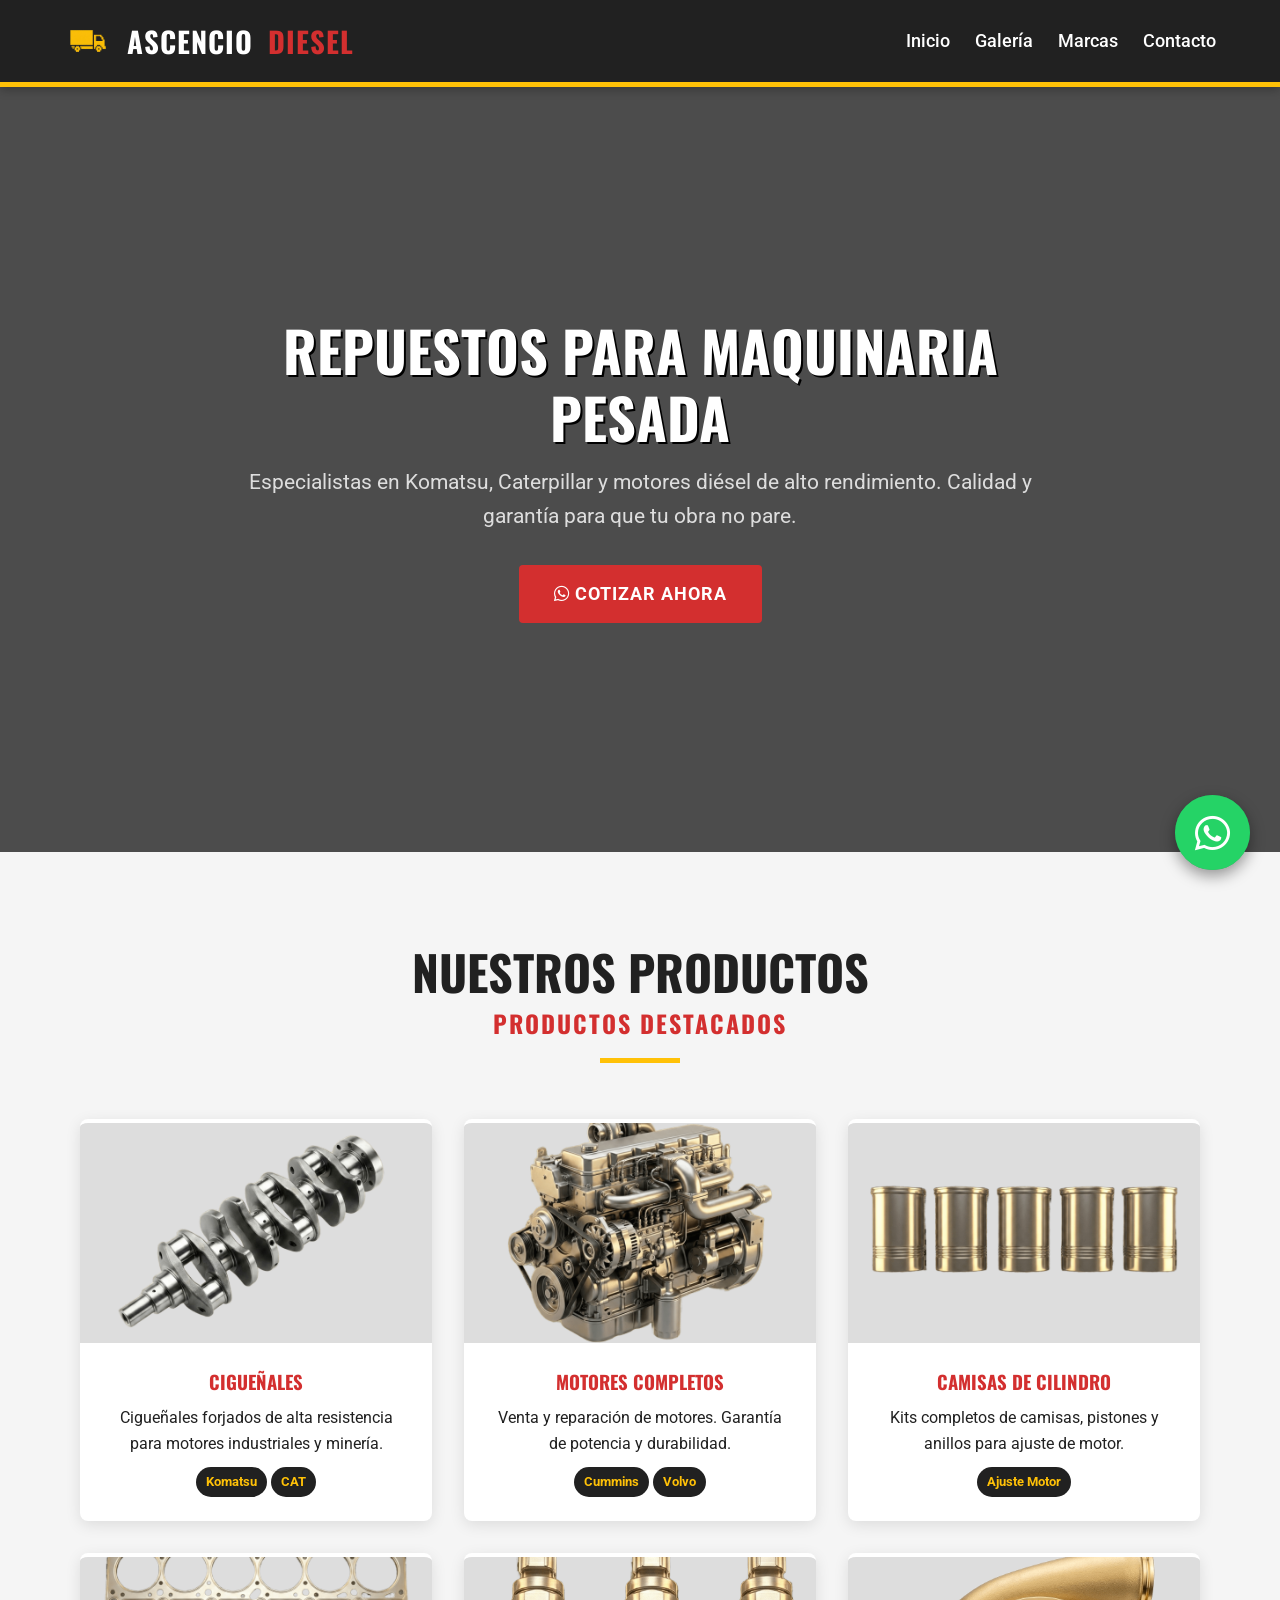
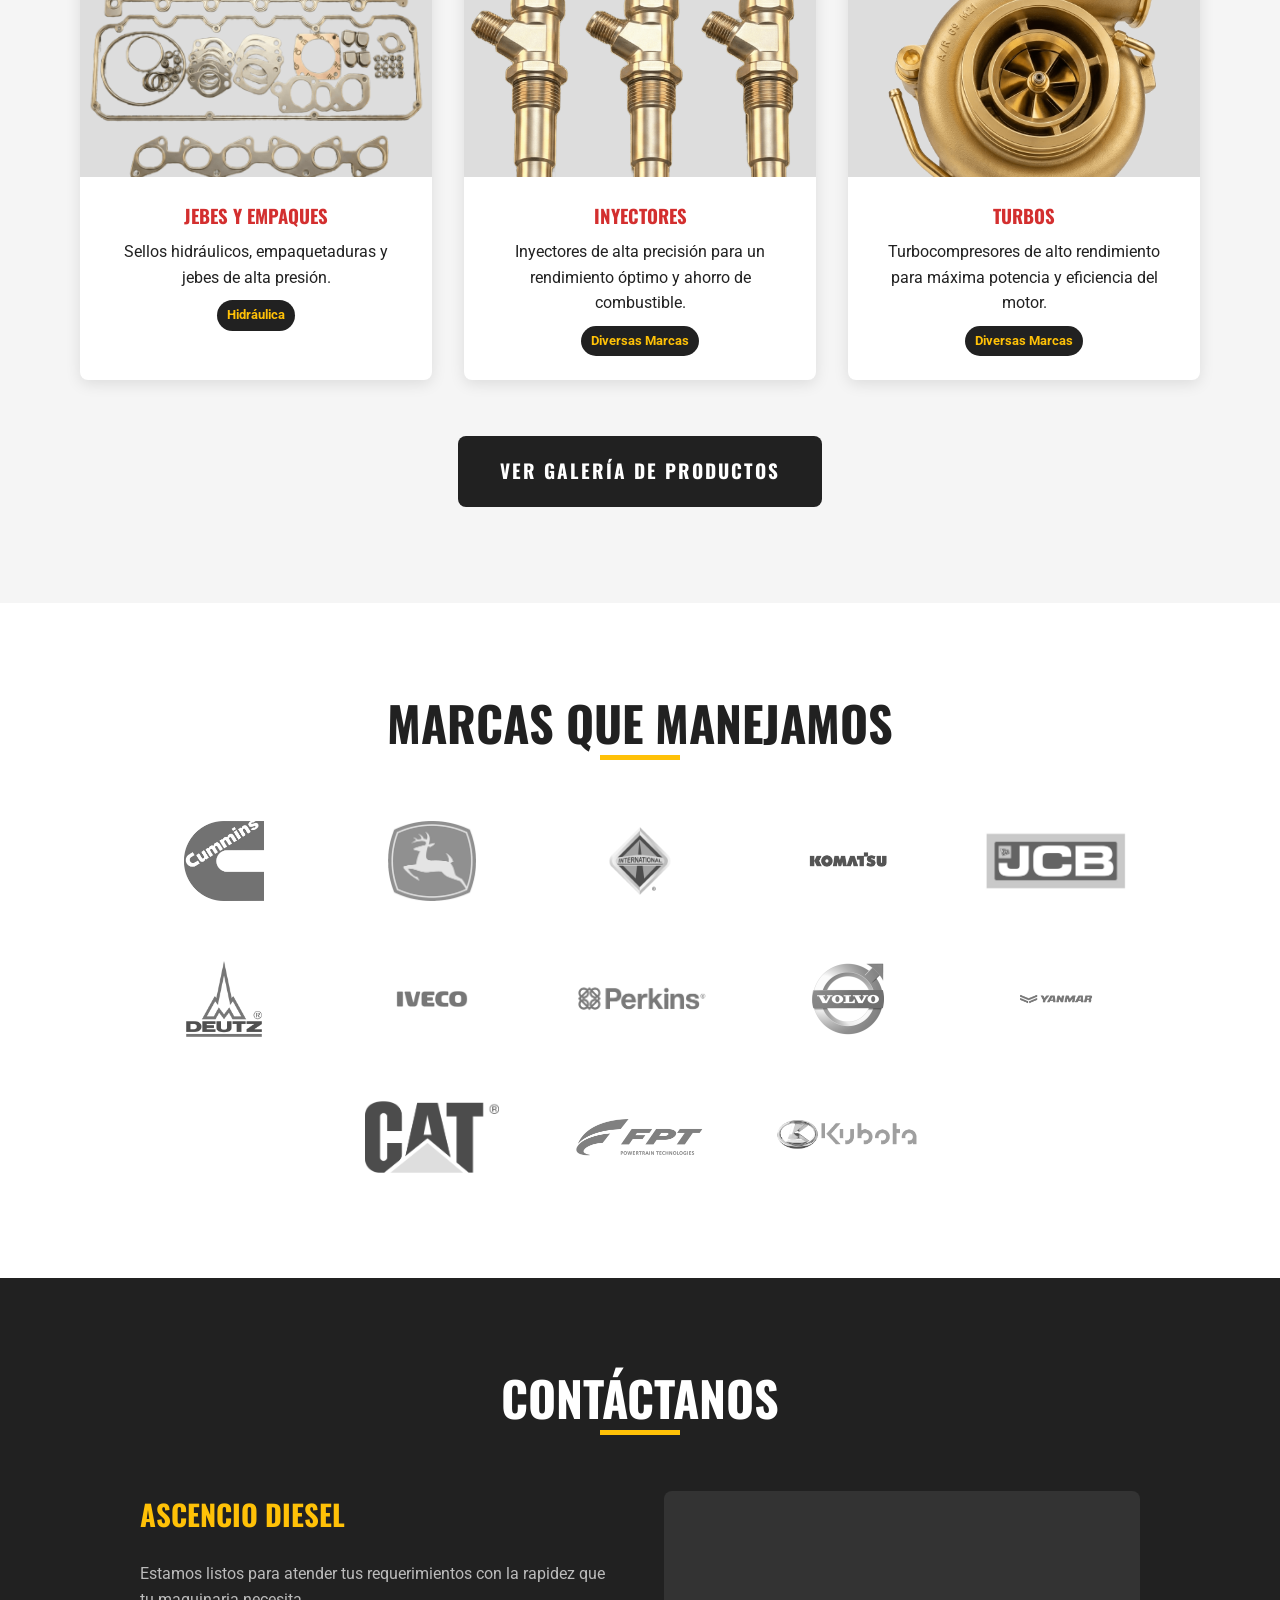
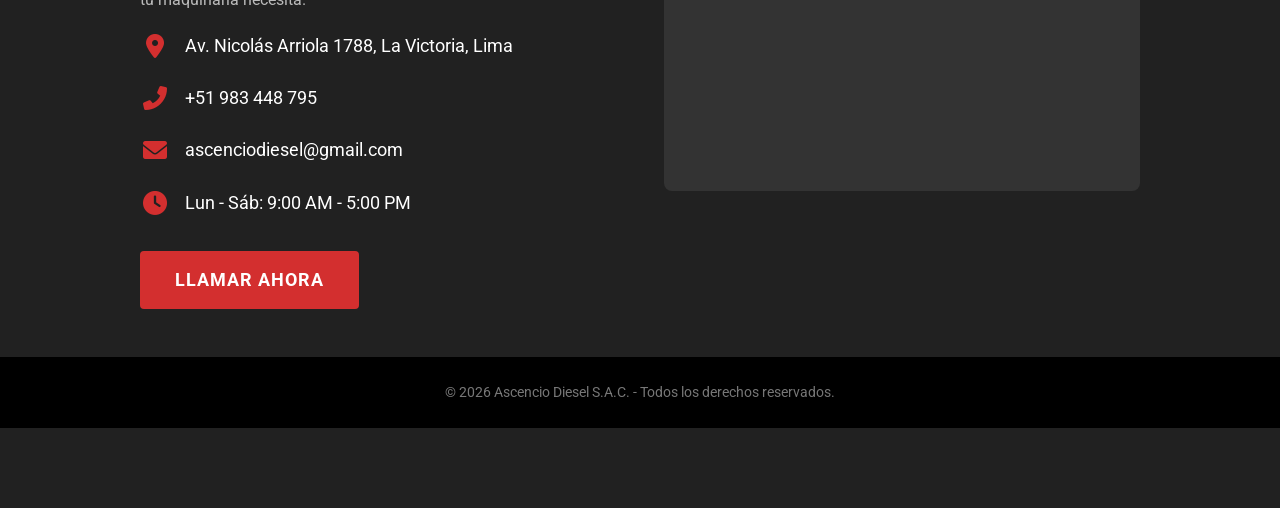
<file: index.html>
<!DOCTYPE html>
<html lang="es">
<head>
    <meta charset="UTF-8">
    <meta name="viewport" content="width=device-width, initial-scale=1.0">
    <title>Ascencio Diesel | Repuestos de Maquinaria Pesada</title>
    <link rel="icon" type="image/png" href="LOGOMOTOR.png">
<link rel="apple-touch-icon" href="LOGOMOTOR.png">
    <meta name="description" content="Especialistas en repuestos para maquinaria pesada en Lima. Venta de inyectores, turbos, cigüeñales y motores completos para Komatsu, CAT, Cummins y Volvo.">
    <meta name="keywords" content="Ascencio Diesel, repuestos diesel Lima, motores caterpillar peru, inyectores diesel, turbos para maquinaria pesada, repuestos komatsu peru">
    <meta name="author" content="Mauricio Ascencio">

    <meta property="og:title" content="Ascencio Diesel | Repuestos de Maquinaria Pesada">
    <meta property="og:description" content="Calidad y garantía en repuestos de motores diésel de alto rendimiento. ¡Cotiza con nosotros!">
    <meta property="og:image" content="https://ascenciodiesel.com/MOTOR.png">
    <meta property="og:url" content="https://ascenciodiesel.com">
    <meta property="og:type" content="website">

<!-- Meta Pixel Code -->
    <script>!function(f,b,e,v,n,t,s){if(f.fbq)return;n=f.fbq=function(){n.callMethod?n.callMethod.apply(n,arguments):n.queue.push(arguments)};if(!f._fbq)f._fbq=n;n.push=n;n.loaded=!0;n.version='2.0';n.queue=[];t=b.createElement(e);t.async=!0;t.src=v;s=b.getElementsByTagName(e)[0];s.parentNode.insertBefore(t,s)}(window,document,'script','https://connect.facebook.net/en_US/fbevents.js'); fbq('init', '4152150258428380'); fbq('track', 'PageView');</script><noscript> <img height="1" width="1" src="https://www.facebook.com/tr?id=4152150258428380&ev=PageView&noscript=1"/></noscript><!-- End Meta Pixel Code -->
    
<script type="application/ld+json">
{
  "@context": "https://schema.org",
  "@type": "AutoPartsStore",
  "name": "Ascencio Diesel",
  "image": "https://ascenciodiesel.com/MOTOR.png",
  "url": "https://ascenciodiesel.com",
  "telephone": "+51983448795",
  "address": {
    "@type": "PostalAddress",
    "streetAddress": "Av. Nicolás Arriola 1788",
    "addressLocality": "La Victoria",
    "addressRegion": "Lima",
    "postalCode": "15018",
    "addressCountry": "PE"
  },
  "geo": {
    "@type": "GeoCoordinates",
    "latitude": -12.0763, 
    "longitude": -77.0125
  },
  "openingHours": "Mo-Sa 09:00-17:00",
  "description": "Repuestos para maquinaria pesada en Lima. Especialistas en Komatsu, CAT y motores diésel."
}
</script>

    <link href="https://fonts.googleapis.com/css2?family=Oswald:wght@400;700&family=Roboto:wght@300;400;700&display=swap" rel="stylesheet">
    <link rel="stylesheet" href="https://cdnjs.cloudflare.com/ajax/libs/font-awesome/6.0.0/css/all.min.css">
    
    <link rel="stylesheet" href="styles.css">
</head>
<body>

    <header>
        <div class="container">
            <div class="logo">
                <img src="camion.png" alt="Logo Ascencio Diesel" onerror="this.src='https://cdn-icons-png.flaticon.com/512/2312/2312962.png'">
                ASCENCIO <span>DIESEL</span>
            </div>
            <div class="menu-toggle" onclick="toggleMenu()">
                <i class="fas fa-bars"></i>
            </div>
          <nav>
    <ul id="nav-list">
        <li><a href="./">Inicio</a></li>
        <li><a href="galeria.html">Galería</a></li>
        <li><a href="#marcas">Marcas</a></li>
        <li><a href="#contacto">Contacto</a></li>
    </ul>
</nav>
        </div>
    </header>

    <section id="inicio" class="hero">
        <div class="hero-content">
            <h1>REPUESTOS PARA MAQUINARIA PESADA</h1>
            <p>Especialistas en Komatsu, Caterpillar y motores diésel de alto rendimiento. Calidad y garantía para que tu obra no pare.</p>
            <a href="https://api.whatsapp.com/send?phone=51983448795&text=Hola,%20quiero%20cotizar%20un%20repuesto" class="btn btn-primary" target="_blank">
                <i class="fab fa-whatsapp"></i> Cotizar Ahora
            </a>
        </div>
    </section>

    <section id="productos" class="section bg-light">
        <div class="container">
            <div class="section-header-box">
                <h2 class="section-title">Nuestros Productos</h2>
                <span class="section-subtitle">Productos Destacados</span>
                <div class="divider"></div>
            </div>

            <div class="products-grid">
                <div class="card">
                    <img src="cigueñal.png" alt="Cigueñal" class="card-img" loading="lazy" onerror="this.src='https://placehold.co/600x400/ddd/555'">
                    <div class="card-body">
                        <h3>Cigueñales</h3>
                        <p>Cigueñales forjados de alta resistencia para motores industriales y minería.</p>
                        <span class="tag">Komatsu</span> <span class="tag">CAT</span>
                    </div>
                </div>

                <div class="card">
                    <img src="MOTOR.png" alt="Motores" class="card-img" loading="lazy" onerror="this.src='https://placehold.co/600x400/ddd/555'">
                    <div class="card-body">
                        <h3>Motores Completos</h3>
                        <p>Venta y reparación de motores. Garantía de potencia y durabilidad.</p>
                        <span class="tag">Cummins</span> <span class="tag">Volvo</span>
                    </div>
                </div>

                <div class="card">
                    <img src="CAMISAS.png" alt="Camisas" class="card-img" loading="lazy" onerror="this.src='https://placehold.co/600x400/ddd/555'">
                    <div class="card-body">
                        <h3>Camisas de Cilindro</h3>
                        <p>Kits completos de camisas, pistones y anillos para ajuste de motor.</p>
                        <span class="tag">Ajuste Motor</span>
                    </div>
                </div>

                <div class="card">
                    <img src="EMPAQUES.png" alt="Jebes" class="card-img" loading="lazy" onerror="this.src='https://placehold.co/600x400/ddd/555'">
                    <div class="card-body">
                        <h3>Jebes y Empaques</h3>
                        <p>Sellos hidráulicos, empaquetaduras y jebes de alta presión.</p>
                        <span class="tag">Hidráulica</span>
                    </div>
                </div>

                <div class="card">
                    <img src="INYECTORES.png" alt="Inyectores" class="card-img" loading="lazy" onerror="this.src='https://placehold.co/600x400/ddd/555'">
                    <div class="card-body">
                        <h3>Inyectores</h3>
                        <p>Inyectores de alta precisión para un rendimiento óptimo y ahorro de combustible.</p>
                        <span class="tag">Diversas Marcas</span>
                    </div>
                </div>

                <div class="card">
                    <img src="TURBOS.png" alt="Turbos" class="card-img" loading="lazy" onerror="this.src='https://placehold.co/600x400/ddd/555'">
                    <div class="card-body">
                        <h3>Turbos</h3>
                        <p>Turbocompresores de alto rendimiento para máxima potencia y eficiencia del motor.</p>
                        <span class="tag">Diversas Marcas</span>
                    </div>
                </div>
            </div>

            <div style="text-align: center;">
                <a href="galeria.html" class="btn-neon">Ver Galería de Productos</a>
            </div>
        </div>
    </section>

    <section id="marcas" class="section">
        <div class="container">
            <div class="section-header-box">
                <h2 class="section-title">Marcas que Manejamos</h2>
                <div class="divider"></div>
            </div>
            
            <div class="brands-container">
                <img src="Cummins.png" alt="Logo Cummins" class="brand-logo" loading="lazy" onerror="this.src='https://placehold.co/160x90/FFF/333?text=Cummins'">
                <img src="johndeere.png" alt="Logo John Deere" class="brand-logo" loading="lazy" onerror="this.src='https://placehold.co/160x90/FFF/333?text=Deere'">
                <img src="INTERNATIONAL.png" alt="Logo International" class="brand-logo" loading="lazy" onerror="this.src='https://placehold.co/160x90/FFF/333?text=International'">
                <img src="KOMATSU.png" alt="Logo Komatsu" class="brand-logo" loading="lazy" onerror="this.src='https://placehold.co/160x90/FFF/333?text=Komatsu'">
                <img src="JCB.png" alt="Logo JCB" class="brand-logo" loading="lazy" onerror="this.src='https://placehold.co/160x90/FFF/333?text=JCB'">
                <img src="DEUTZ.png" alt="Logo Deutz" class="brand-logo" loading="lazy" onerror="this.src='https://placehold.co/160x90/FFF/333?text=Deutz'">
                <img src="IVECO.png" alt="Logo Iveco" class="brand-logo" loading="lazy" onerror="this.src='https://placehold.co/160x90/FFF/333?text=Iveco'">
                <img src="PERKINS.png" alt="Logo Perkins" class="brand-logo" loading="lazy" onerror="this.src='https://placehold.co/160x90/FFF/333?text=Perkins'">
                <img src="VOLVO.png" alt="Logo Volvo" class="brand-logo" loading="lazy" onerror="this.src='https://placehold.co/160x90/FFF/333?text=Volvo'">
                <img src="YANMAR.png" alt="Logo Yanmar" class="brand-logo" loading="lazy" onerror="this.src='https://placehold.co/160x90/FFF/333?text=Yanmar'">
                <img src="CAT.png" alt="Logo Caterpillar" class="brand-logo" loading="lazy" onerror="this.src='https://placehold.co/160x90/FFF/333?text=CAT'">
                <img src="FPT.png" alt="Logo FPT" class="brand-logo" loading="lazy" onerror="this.src='https://placehold.co/160x90/FFF/333?text=FPT'">
                <img src="KUBOTA.png" alt="Logo Kubota" class="brand-logo" loading="lazy" onerror="this.src='https://placehold.co/160x90/FFF/333?text=Kubota'">
            </div>
        </div>
    </section>

    <section id="contacto" class="section contact-section">
        <div class="container">
            <div class="section-header-box">
                <h2 class="section-title" style="color: white;">Contáctanos</h2>
                <div class="divider"></div>
            </div>
            
            <div class="contact-container">
                <div class="contact-info">
                    <h3>Ascencio Diesel</h3>
                    <p style="margin-bottom: 20px; color: #bbb;">Estamos listos para atender tus requerimientos con la rapidez que tu maquinaria necesita.</p>
                    
                    <div class="contact-item">
                        <i class="fas fa-map-marker-alt"></i>
                        <span>Av. Nicolás Arriola 1788, La Victoria, Lima</span>
                    </div>
                    <div class="contact-item">
                        <i class="fas fa-phone-alt"></i>
                        <span>+51 983 448 795</span>
                    </div>
                    <div class="contact-item">
                        <i class="fas fa-envelope"></i>
                        <span>ascenciodiesel@gmail.com</span>
                    </div>
                    <div class="contact-item">
                        <i class="fas fa-clock"></i>
                        <span>Lun - Sáb: 9:00 AM - 5:00 PM</span>
                    </div>

                    <a href="tel:+51934916803" class="btn btn-primary" style="margin-top: 10px;">Llamar Ahora</a>
                </div>

                <div class="map-box">
                    <iframe 
                        width="100%" 
                        height="100%" 
                        frameborder="0" 
                        scrolling="no" 
                        marginheight="0" 
                        marginwidth="0" 
                        title="Mapa Ubicación Ascencio Diesel"
                        src="https://maps.google.com/maps?q=-12.074140413434904,-77.00619649878931&t=&z=15&ie=UTF8&iwloc=&output=embed">
                    </iframe>
                </div>
            </div>
        </div>
        <footer>
            © 2026 Ascencio Diesel S.A.C. - Todos los derechos reservados.
        </footer>
    </section>

    <script src="script.js"></script>

<div class="whatsapp-container">
    <div class="whatsapp-menu" id="waMenu">
        <a href="https://api.whatsapp.com/send?phone=51983448795&text=Hola%20Raúl,%20deseo%20cotizar%20un%20repuesto." target="_blank" class="wa-option">
            <i class="fas fa-user-circle"></i>
            <span>Raúl</span>
        </a>
        <a href="https://api.whatsapp.com/send?phone=51968787014&text=Hola%20Jhonathan,%20deseo%20cotizar%20un%20repuesto." target="_blank" class="wa-option">
            <i class="fas fa-user-circle"></i>
            <span>Jhonathan</span>
        </a>
    </div>
    <button class="whatsapp-main-btn" onclick="toggleWhatsApp()" title="Contactar por WhatsApp">
        <i class="fab fa-whatsapp"></i>
    </button>
</div>

</body>
</html>
</file>
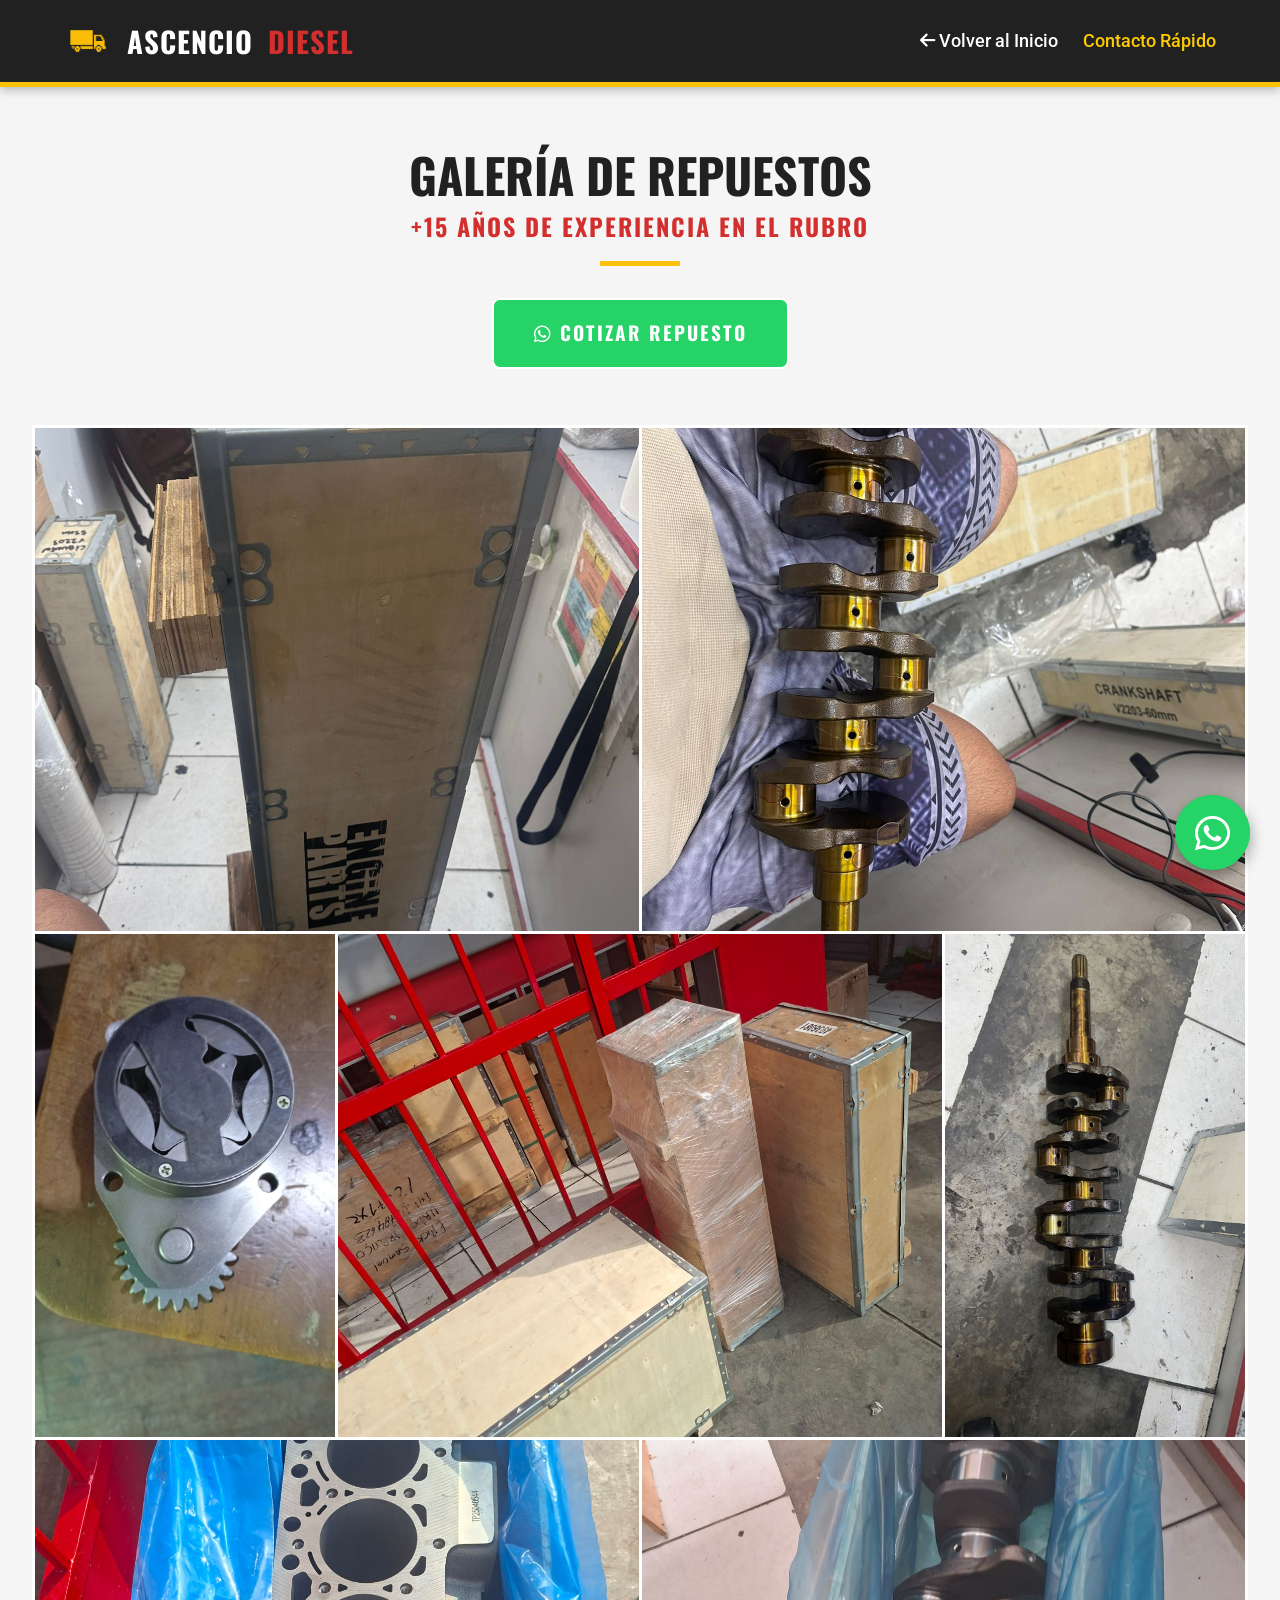
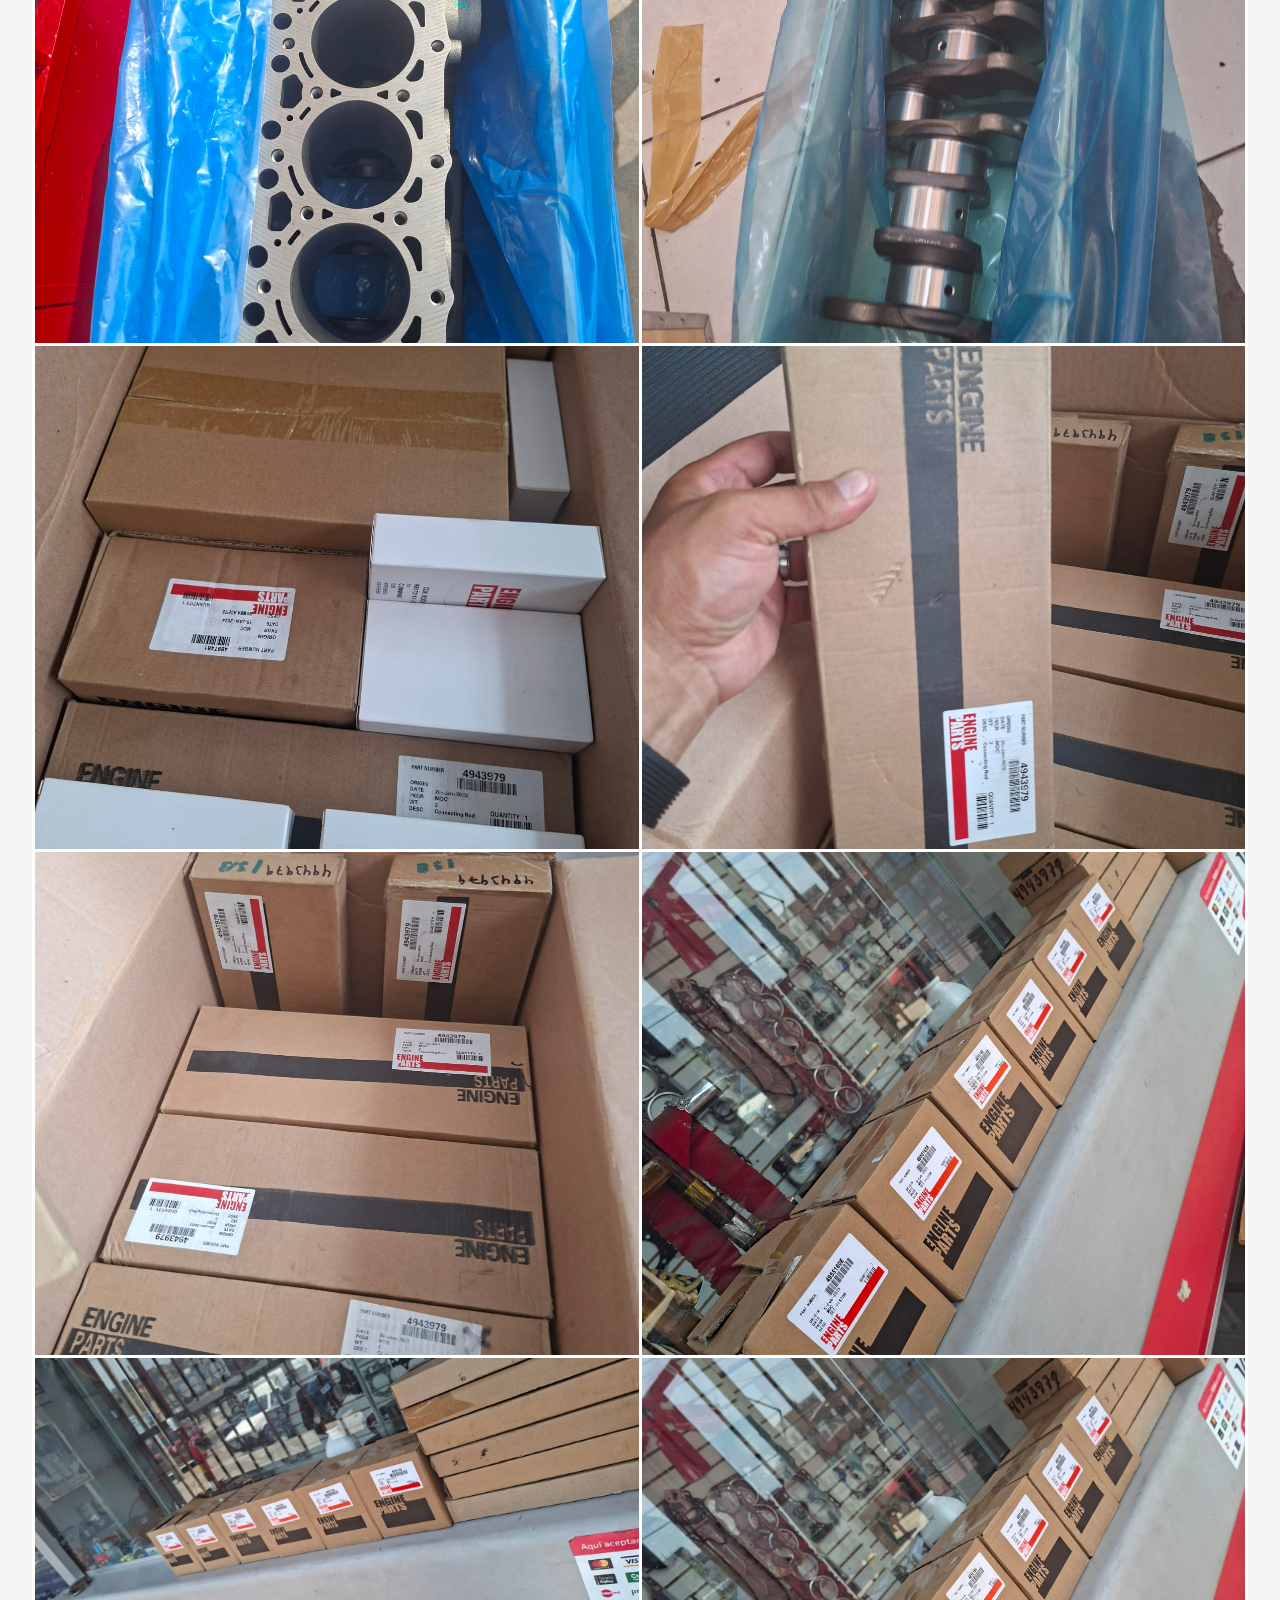
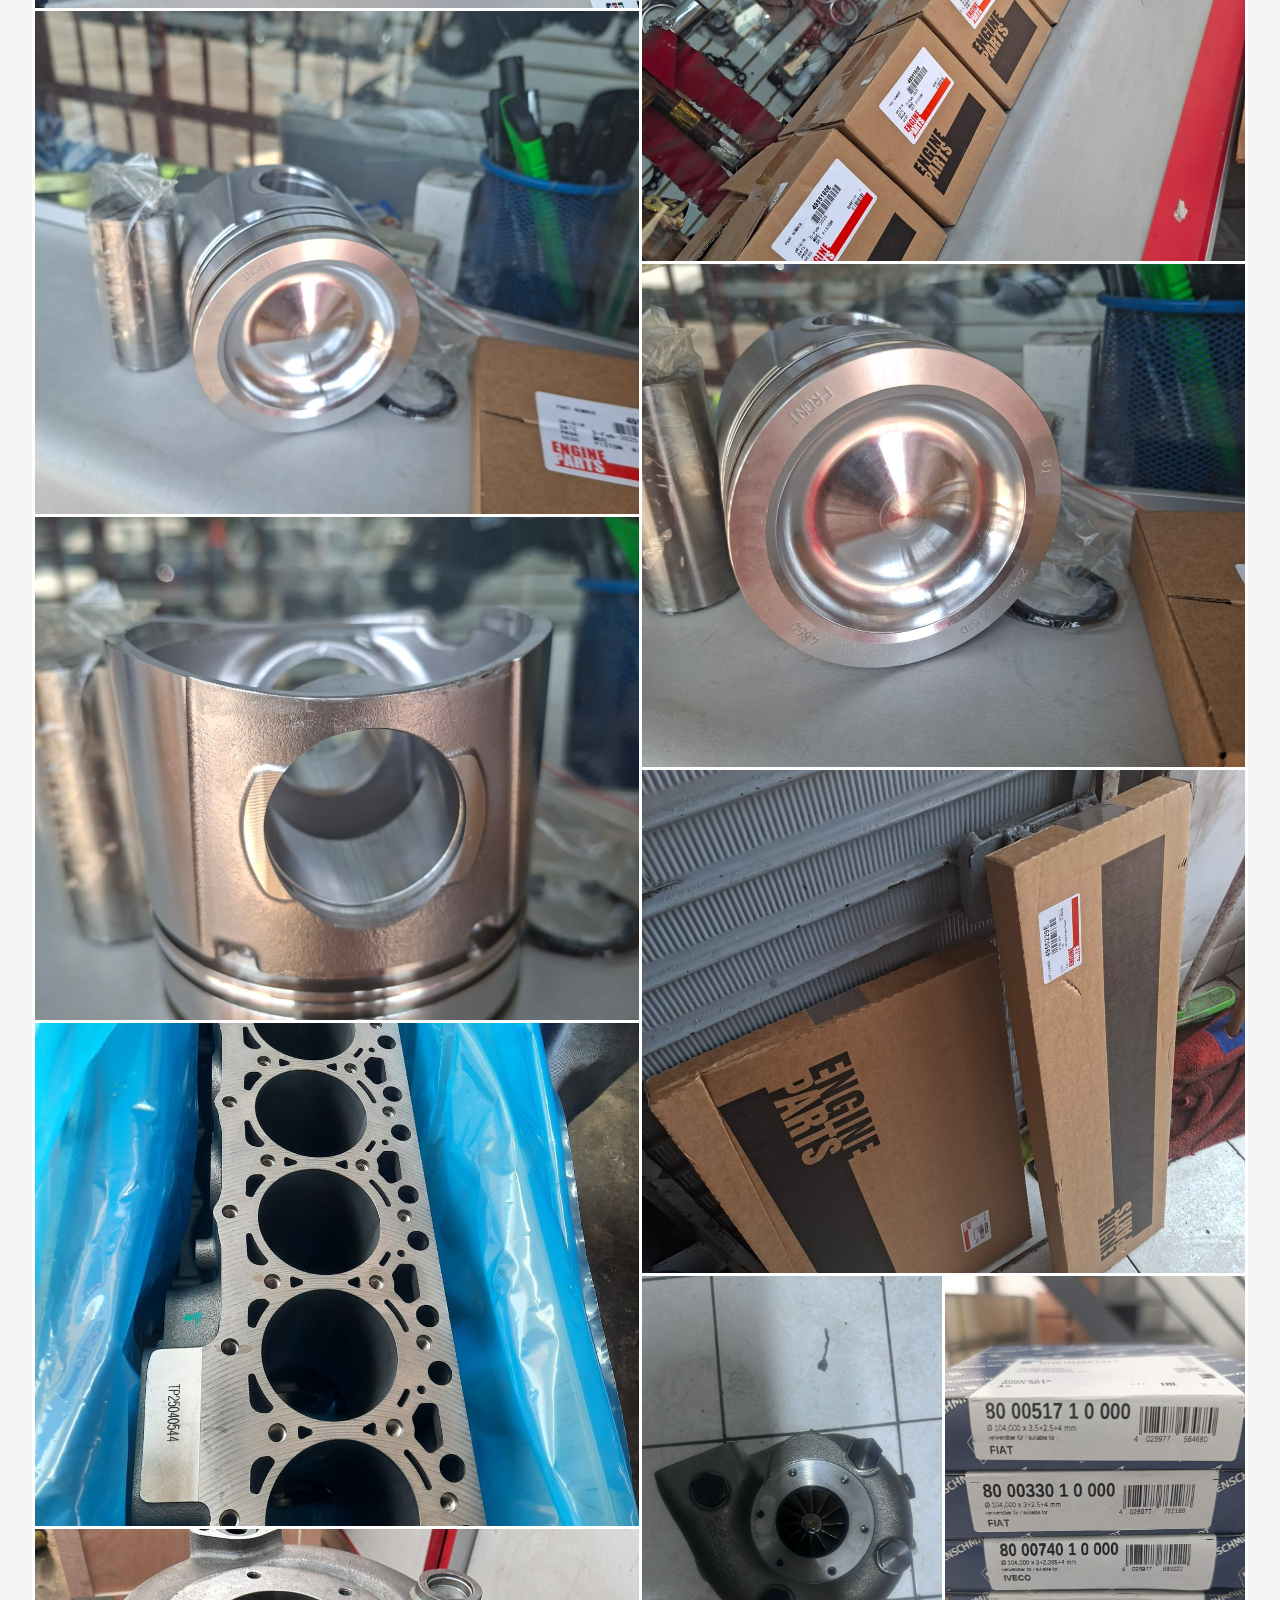
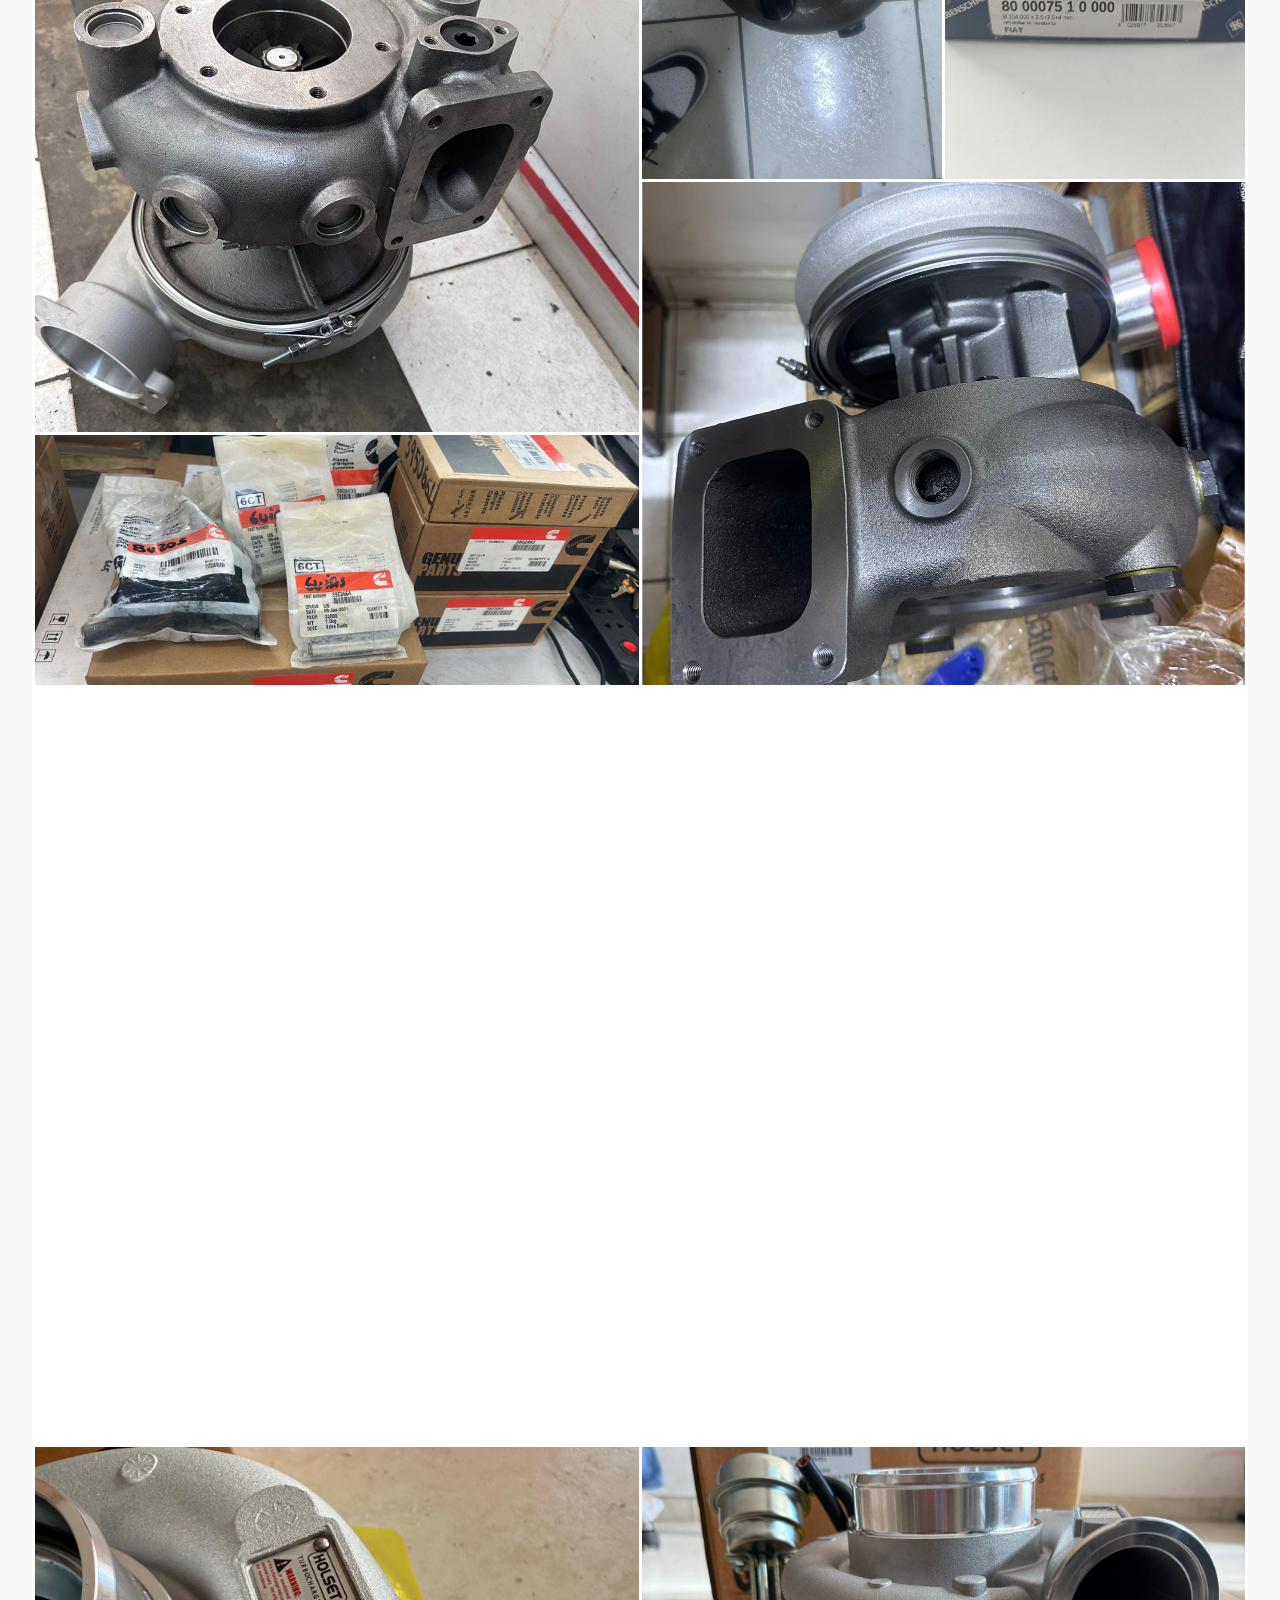
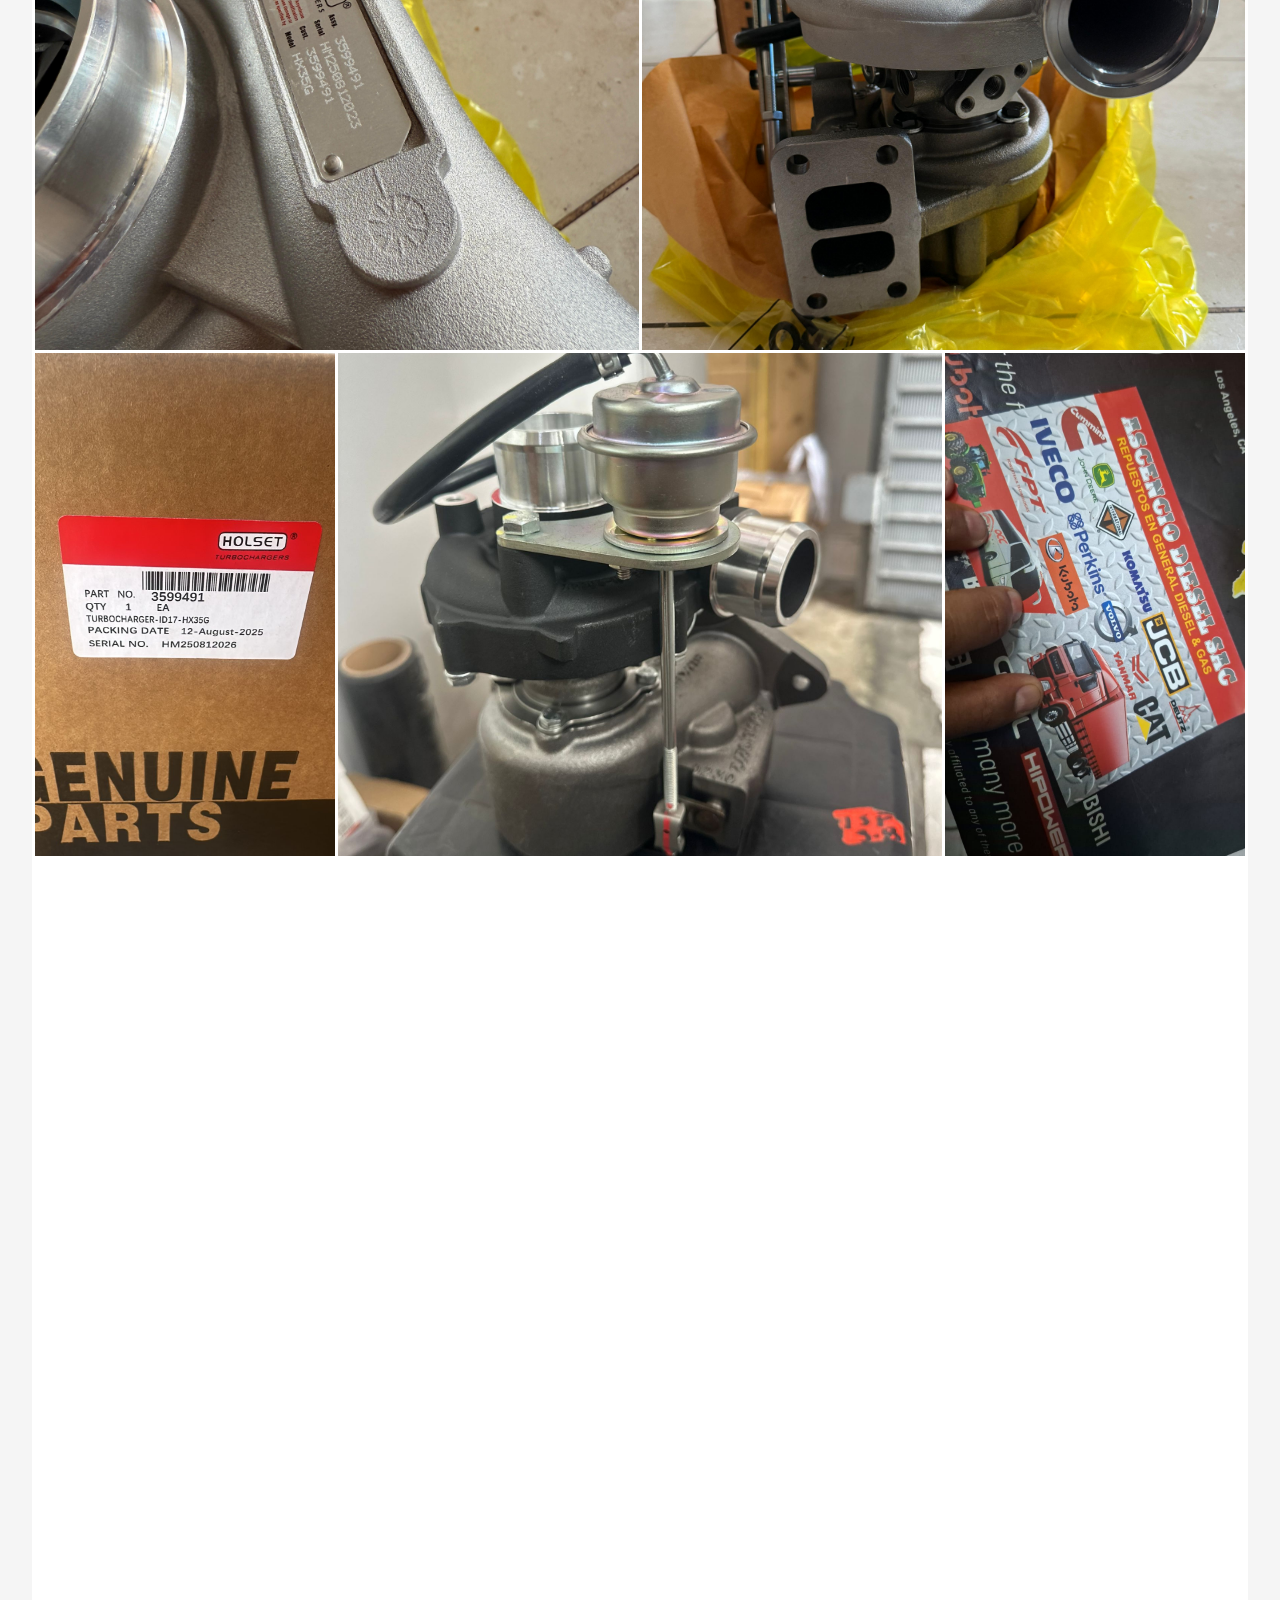
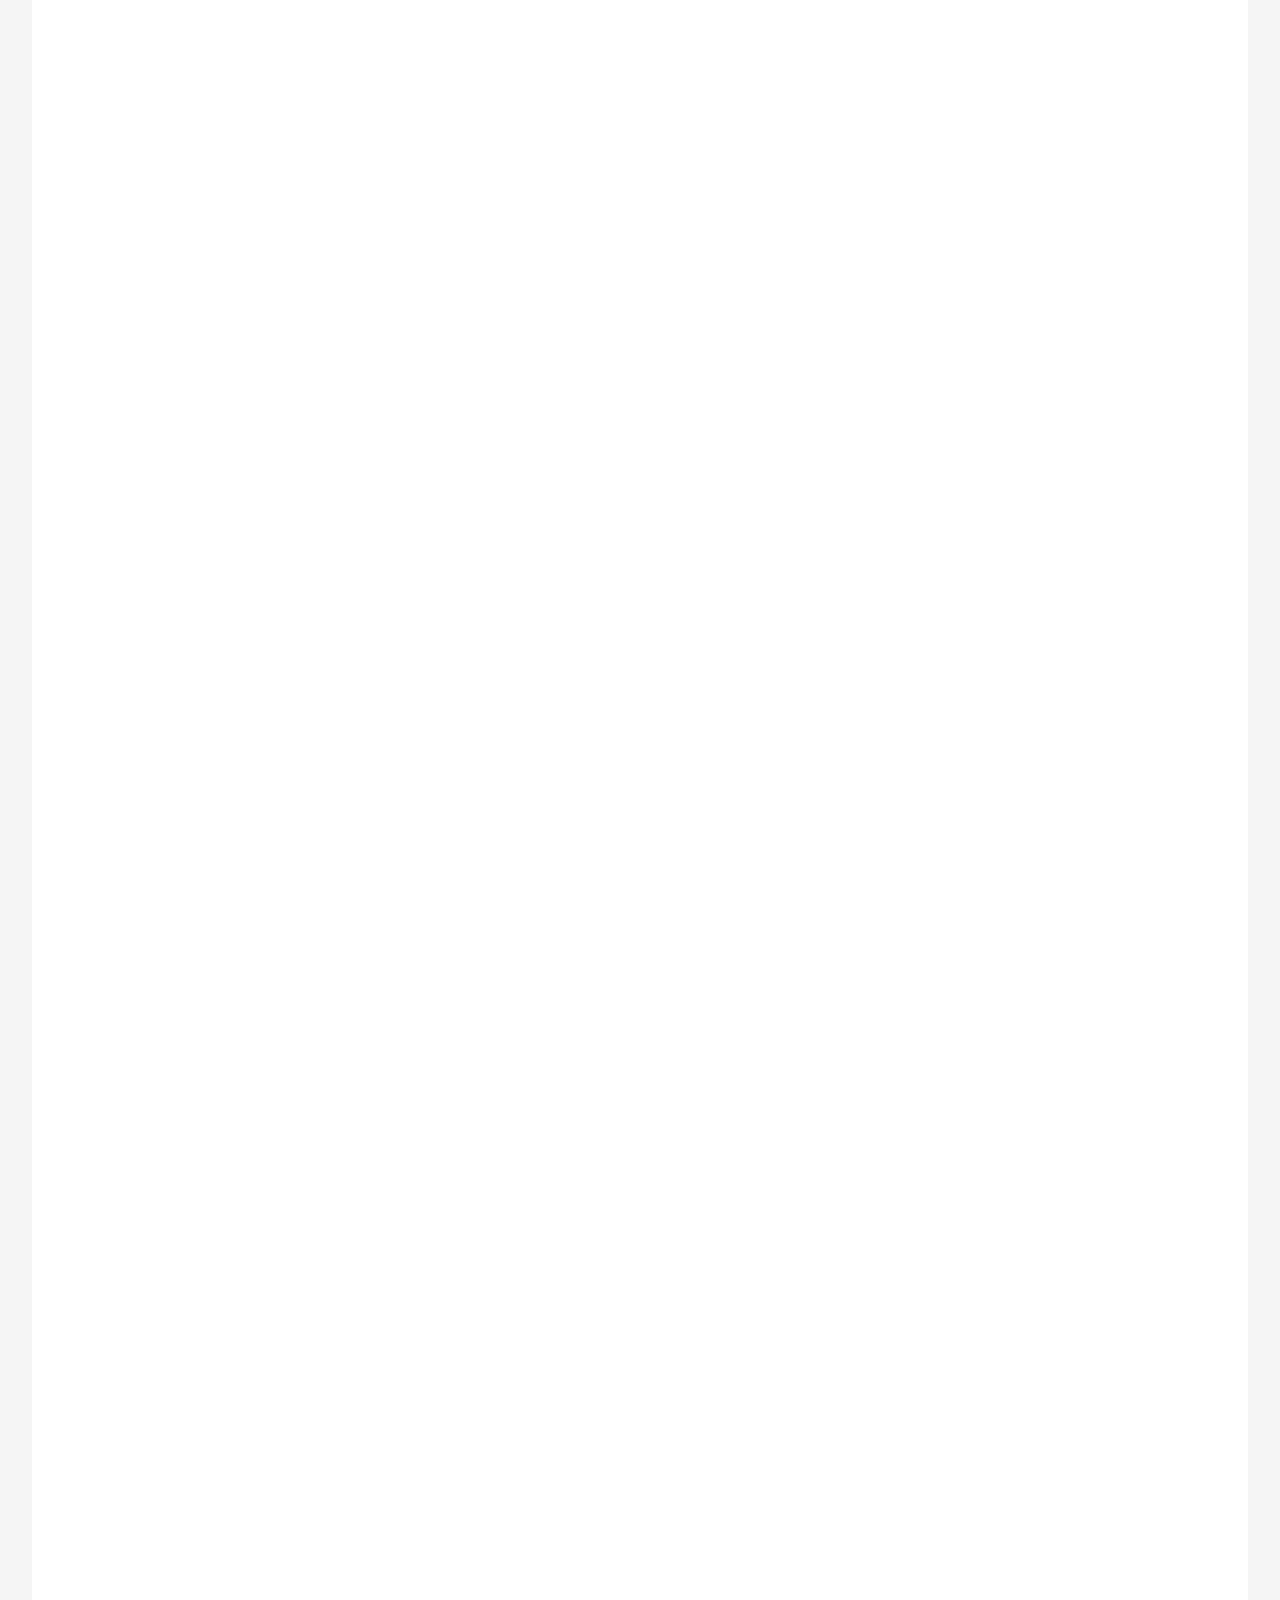
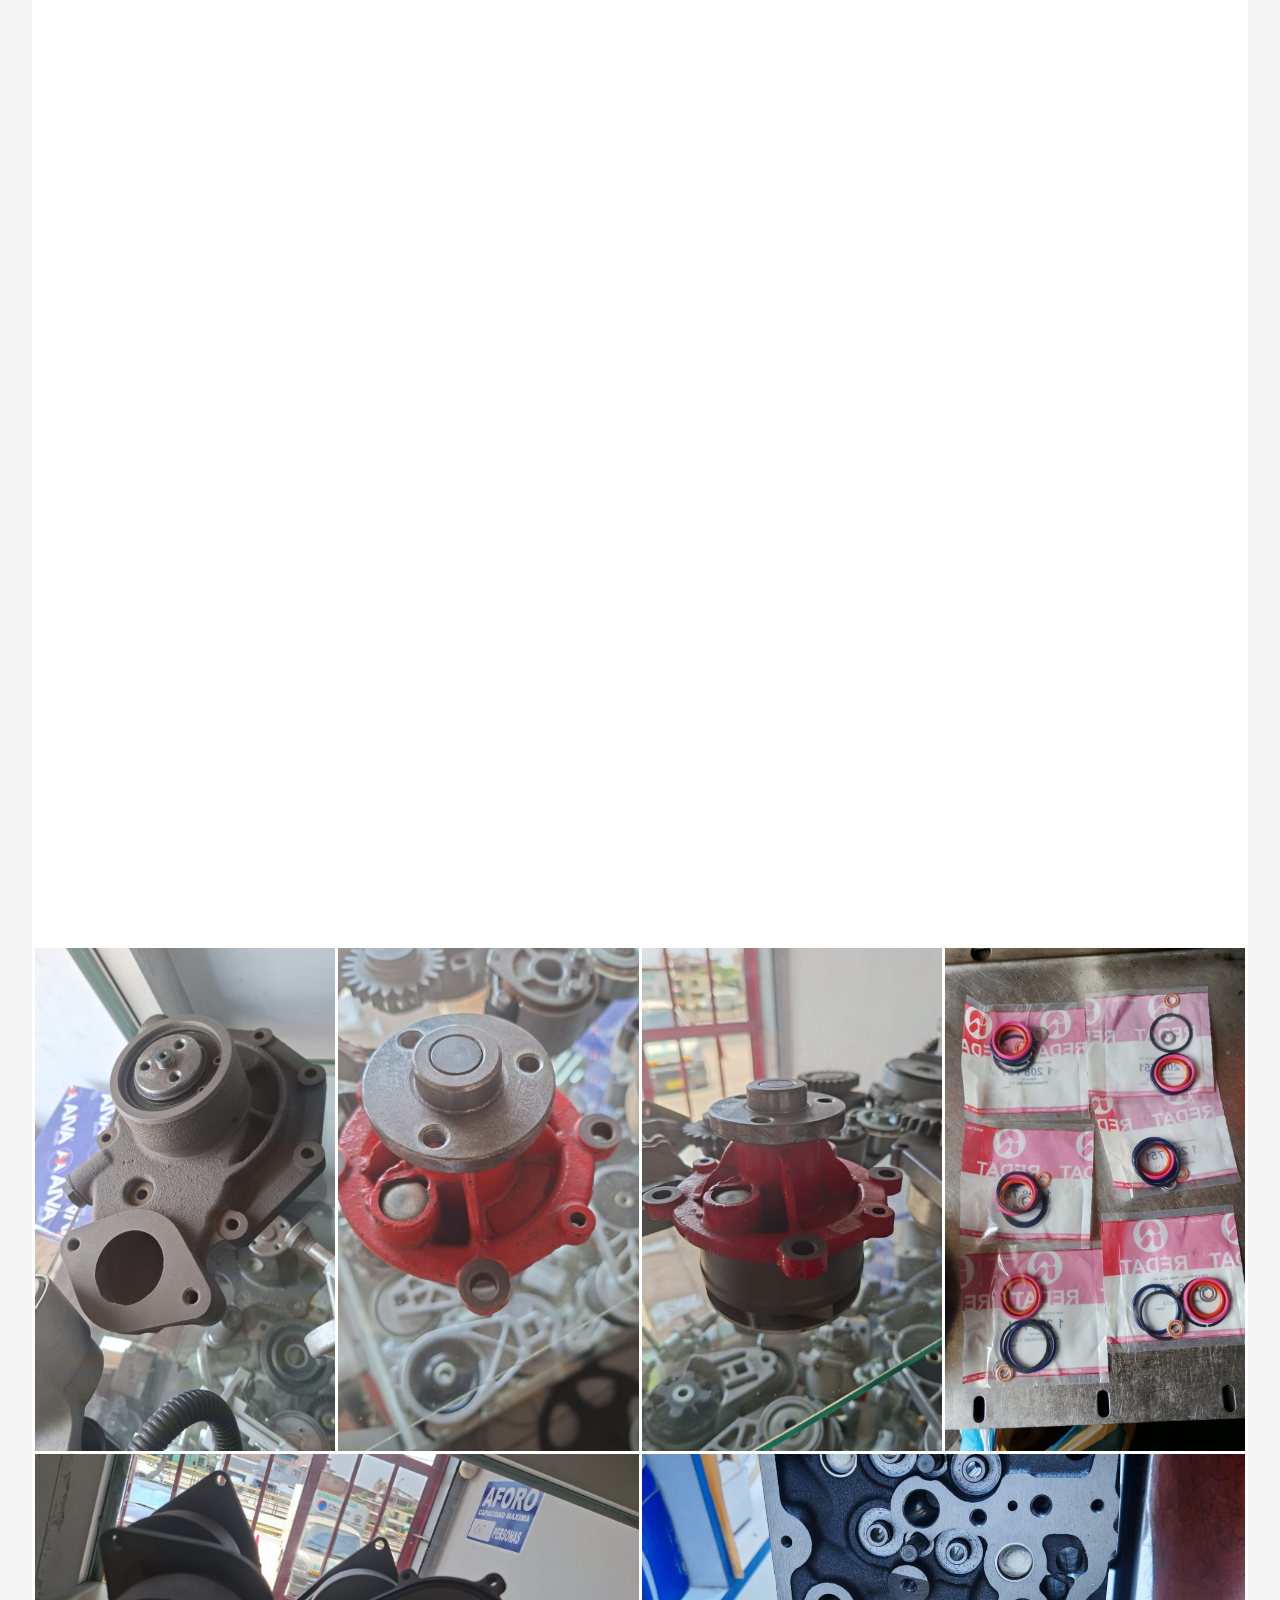
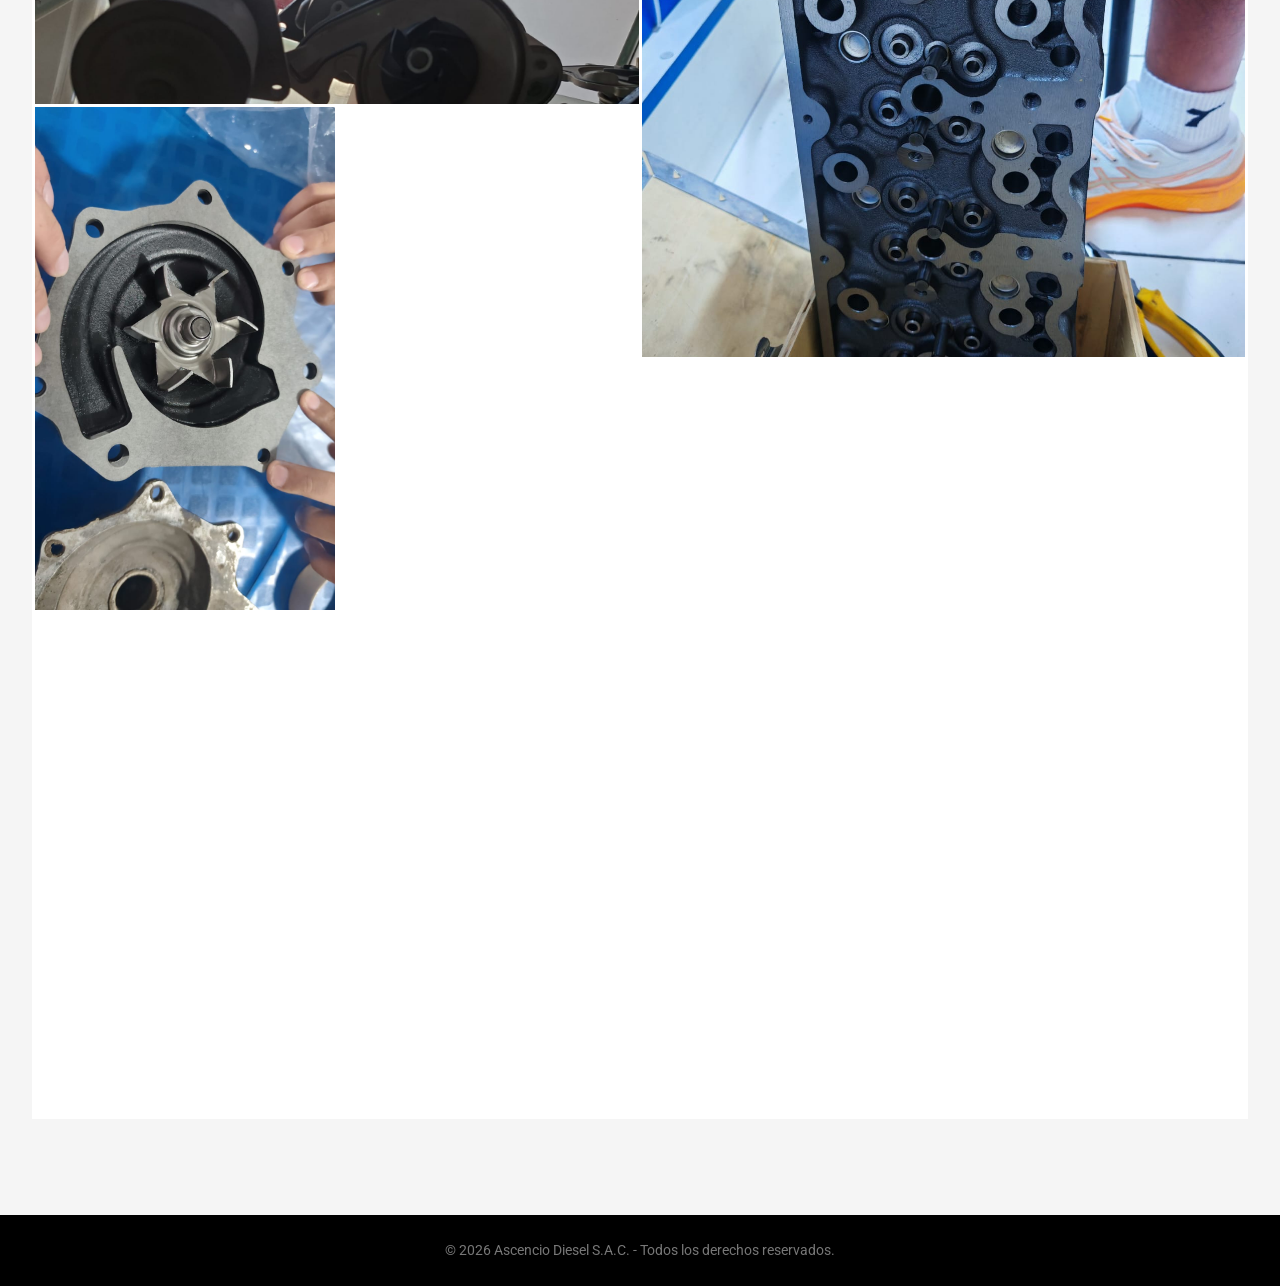
<file: galeria.html>
<!DOCTYPE html>
<html lang="es">
<head>
    <meta charset="UTF-8">
    <meta name="viewport" content="width=device-width, initial-scale=1.0">
    <title>Galería de Repuestos | Ascencio Diesel</title>
    <link rel="icon" type="image/png" href="LOGOMOTOR.png">
<link rel="apple-touch-icon" href="LOGOMOTOR.png">
    <meta name="description" content="Explora nuestra galería completa de repuestos para maquinaria pesada. Más de 60 productos en stock para motores Komatsu, CAT, Volvo y más en Lima.">
    <meta name="keywords" content="galería repuestos diesel, catálogo motores lima, repuestos maquinaria pesada, inyectores, turbos, culatas, repuestos caterpillar peru">
    <meta name="author" content="Mauricio Ascencio">

    <meta property="og:title" content="Catálogo de Repuestos | Ascencio Diesel">
    <meta property="og:description" content="Mira nuestra galería de productos y cotiza tus repuestos de maquinaria pesada directamente por WhatsApp.">
    <meta property="og:image" content="https://ascenciodiesel.com/MOTOR.png">
    <meta property="og:url" content="https://ascenciodiesel.com/galeria.html">
    <meta property="og:type" content="website">

    <link href="https://fonts.googleapis.com/css2?family=Oswald:wght@400;700&family=Roboto:wght@300;400;700&display=swap" rel="stylesheet">
    <link rel="stylesheet" href="https://cdnjs.cloudflare.com/ajax/libs/font-awesome/6.0.0/css/all.min.css">
    
    <link rel="stylesheet" href="styles.css">
</head>
<body class="bg-light">

    <header>
        <div class="container">
            <div class="logo">
                <img src="camion.png" alt="Logo Ascencio Diesel" onerror="this.src='https://cdn-icons-png.flaticon.com/512/2312/2312962.png'">
                ASCENCIO <span>DIESEL</span>
            </div>
            <div class="menu-toggle" onclick="toggleMenu()">
                <i class="fas fa-bars"></i>
            </div>
            <nav>
    <ul id="nav-list">
        <li><a href="./"><i class="fas fa-arrow-left"></i> Volver al Inicio</a></li>
        <li><a href="https://api.whatsapp.com/send?phone=51983448795" target="_blank" style="color: #ffcc00;">Contacto Rápido</a></li>
    </ul>
</nav>
        </div>
    </header>

    <section class="section" style="padding-top: 3rem;">
        <div class="container" style="max-width: 1400px; width: 95%;">
            
            <div class="section-header-box" style="margin-bottom: 2rem;">
                <h2 class="section-title">Galería de Repuestos</h2>
                <span class="section-subtitle">+15 años de experiencia en el rubro</span>
                <div class="divider"></div>
            </div>

            <div style="text-align: center;">
                <a href="https://api.whatsapp.com/send?phone=51983448795&text=Hola,%20quiero%20cotizar%20un%20repuesto%20de%20la%20galer%C3%ADa" class="btn-whatsapp-neon" target="_blank">
                    <i class="fab fa-whatsapp"></i> Cotizar Repuesto
                </a>
            </div>

            <div id="galeria-grid" class="gallery-mosaic">
                </div>

        </div>
    </section>

    <footer style="margin-top: 0;">
        &copy; 2026 Ascencio Diesel S.A.C. - Todos los derechos reservados.
    </footer>

    <script src="script.js"></script>

<div class="whatsapp-container">
    <div class="whatsapp-menu" id="waMenu">
        <a href="https://api.whatsapp.com/send?phone=51983448795&text=Hola%20Raúl,%20deseo%20cotizar%20un%20repuesto." target="_blank" class="wa-option">
            <i class="fas fa-user-circle"></i>
            <span>Raúl</span>
        </a>
        <a href="https://api.whatsapp.com/send?phone=51968787014&text=Hola%20Jhonathan,%20deseo%20cotizar%20un%20repuesto." target="_blank" class="wa-option">
            <i class="fas fa-user-circle"></i>
            <span>Jhonathan</span>
        </a>
    </div>
    <button class="whatsapp-main-btn" onclick="toggleWhatsApp()" title="Contactar por WhatsApp">
        <i class="fab fa-whatsapp"></i>
    </button>
</div>

</body>
</html>
</file>
<file: styles.css>
/* --- VARIABLES DE COLOR --- */
:root {
    --rojo: #D32F2F;        /* Rojo Komatsu/Industrial */
    --amarillo: #FFC107;    /* Amarillo Caterpillar */
    --gris-oscuro: #212121; /* Gris Acero */
    --gris-claro: #F5F5F5;
    --blanco: #FFFFFF;
    --negro: #000000;
}

/* --- RESET Y BASES --- */
* {
    margin: 0;
    padding: 0;
    box-sizing: border-box;
}

body {
    font-family: 'Roboto', sans-serif;
    background-color: var(--blanco);
    color: var(--gris-oscuro);
    line-height: 1.6;
}

h1, h2, h3, .logo {
    font-family: 'Oswald', sans-serif;
    text-transform: uppercase;
}

a { text-decoration: none; color: inherit; transition: 0.3s; }
ul { list-style: none; }
img { max-width: 100%; display: block; }

/* --- HEADER --- */
header {
    background-color: var(--gris-oscuro);
    color: var(--blanco);
    position: sticky;
    top: 0;
    z-index: 1000;
    border-bottom: 5px solid var(--amarillo);
    box-shadow: 0 2px 10px rgba(0,0,0,0.3);
}

.container {
    width: 90%;
    max-width: 1200px;
    margin: auto;
    padding: 1rem 0;
}

header .container {
    display: flex;
    justify-content: space-between;
    align-items: center;
}

.logo {
    font-size: 1.8rem;
    font-weight: 700;
    letter-spacing: 1px;
    display: flex;
    align-items: center;
    gap: 15px; 
}

.logo img {
    height: 50px; 
    width: auto;
    object-fit: contain;
}

.logo span { color: var(--rojo); }

/* Navegación Desktop */
nav ul {
    display: flex;
    gap: 25px;
}

nav a {
    font-weight: 500;
    font-size: 1.1rem;
    position: relative;
}

nav a:hover {
    color: var(--amarillo);
}

nav a::after {
    content: '';
    position: absolute;
    width: 0;
    height: 2px;
    background: var(--rojo);
    bottom: -5px;
    left: 0;
    transition: 0.3s;
}

nav a:hover::after { width: 100%; }

.menu-toggle {
    display: none;
    font-size: 1.5rem;
    cursor: pointer;
}

/* --- HERO SECTION --- */
.hero {
    background: linear-gradient(rgba(0,0,0,0.7), rgba(0,0,0,0.7)), 
                url('https://images.unsplash.com/photo-1581092334651-ddf26d9a09d0?ixlib=rb-1.2.1&auto=format&fit=crop&w=1950&q=80');
    background-size: cover;
    background-position: center;
    height: 85vh;
    display: flex;
    align-items: center;
    justify-content: center;
    text-align: center;
    color: var(--blanco);
    padding: 0 20px;
}

.hero-content {
    max-width: 800px;
    animation: fadeIn 1.5s ease;
}

.hero h1 {
    font-size: 3.5rem;
    margin-bottom: 1rem;
    line-height: 1.2;
    text-shadow: 2px 2px 0px var(--negro);
}

.hero p {
    font-size: 1.3rem;
    margin-bottom: 2rem;
    color: #ddd;
}

.btn {
    display: inline-block;
    padding: 15px 35px;
    font-size: 1.1rem;
    font-weight: bold;
    border-radius: 4px;
    text-transform: uppercase;
    letter-spacing: 1px;
    cursor: pointer;
    border: none;
}

.btn-primary {
    background-color: var(--rojo);
    color: var(--blanco);
}

.btn-primary:hover {
    background-color: var(--amarillo);
    color: var(--negro);
    transform: translateY(-3px);
    box-shadow: 0 5px 15px rgba(255, 193, 7, 0.4);
}

/* --- BOTÓN NEÓN AMARILLO (INICIO) --- */
.btn-neon {
    display: inline-block;
    background-color: var(--gris-oscuro);
    color: var(--blanco);
    padding: 18px 40px;
    font-size: 1.2rem;
    font-family: 'Oswald', sans-serif;
    font-weight: bold;
    border-radius: 8px;
    text-transform: uppercase;
    letter-spacing: 2px;
    transition: all 0.3s ease;
    border: 2px solid transparent;
    margin-top: 3.5rem;
}

.btn-neon:hover {
    background-color: var(--negro);
    color: var(--amarillo);
    border-color: var(--amarillo);
    box-shadow: 0 0 15px var(--amarillo), 0 0 35px var(--amarillo);
    transform: scale(1.05);
}

/* --- BOTÓN NEÓN WHATSAPP (GALERÍA) --- */
.btn-whatsapp-neon {
    display: inline-block;
    background-color: #25D366; /* Verde original WhatsApp */
    color: var(--blanco);
    padding: 18px 40px;
    font-size: 1.2rem;
    font-family: 'Oswald', sans-serif;
    font-weight: bold;
    border-radius: 8px;
    text-transform: uppercase;
    letter-spacing: 2px;
    transition: all 0.3s ease;
    border: 2px solid var(--blanco); /* Bordes Blancos */
    margin-bottom: 3.5rem;
}

.btn-whatsapp-neon:hover {
    background-color: #128C7E;
    color: var(--blanco);
    border-color: #25D366;
    box-shadow: 0 0 20px #25D366, 0 0 40px #25D366; /* Iluminación Verde Neón */
    transform: scale(1.05);
}

/* --- SECCIONES --- */
.section {
    padding: 5rem 0;
}

.section-header-box {
    text-align: center;
    margin-bottom: 3.5rem;
}

.section-title {
    text-align: center;
    font-size: 3rem;
    margin-bottom: 0.5rem;
    color: var(--gris-oscuro);
    line-height: 1;
}

.section-subtitle {
    font-family: 'Oswald', sans-serif;
    color: var(--rojo);
    font-size: 1.5rem;
    letter-spacing: 2px;
    text-transform: uppercase;
    font-weight: 700;
    display: block;
    margin-bottom: 1rem;
}

.divider {
    width: 80px;
    height: 5px;
    background: var(--amarillo);
    margin: 0 auto;
}

/* --- PRODUCTOS DESTACADOS (INDEX) --- */
.bg-light { background-color: var(--gris-claro); }

.products-grid {
    display: grid;
    grid-template-columns: repeat(auto-fit, minmax(280px, 1fr));
    gap: 2rem;
    padding: 0 1rem;
}

.card {
    background: var(--blanco);
    border-radius: 8px;
    overflow: hidden;
    box-shadow: 0 4px 15px rgba(0,0,0,0.1);
    transition: 0.3s;
    position: relative;
    border-top: 4px solid transparent;
}

.card:hover {
    transform: translateY(-10px);
    box-shadow: 0 10px 25px rgba(0,0,0,0.15);
    border-top: 4px solid var(--amarillo);
}

.card-img {
    height: 220px;
    width: 100%;
    object-fit: cover;
    background-color: #ddd;
}

.card-body {
    padding: 1.5rem;
    text-align: center;
}

.card h3 {
    margin-bottom: 0.5rem;
    color: var(--rojo);
}

.tag {
    background: var(--gris-oscuro);
    color: var(--amarillo);
    padding: 5px 10px;
    font-size: 0.8rem;
    border-radius: 20px;
    display: inline-block;
    margin-top: 10px;
    font-weight: bold;
}

/* =========================================
   GALERÍA MOSAICO INTELIGENTE
========================================= */
.gallery-mosaic {
    display: grid;
    grid-template-columns: repeat(auto-fill, minmax(250px, 1fr));
    grid-auto-rows: 250px;
    grid-auto-flow: dense;
    gap: 3px;
    background-color: var(--blanco);
    border: 3px solid var(--blanco);
}

.mosaic-item {
    position: relative;
    overflow: hidden;
    background-color: #eaeaea;
    opacity: 0;
    transform: translateY(60px); 
    transition: opacity 0.7s cubic-bezier(0.25, 0.46, 0.45, 0.94), 
                transform 0.7s cubic-bezier(0.25, 0.46, 0.45, 0.94);
}

.mosaic-item.visible {
    opacity: 1;
    transform: translateY(0);
}

.mosaic-item img {
    width: 100%;
    height: 100%;
    object-fit: cover;
    display: block;
    transition: transform 0.5s ease;
}

.mosaic-item:hover img {
    transform: scale(1.08);
}

.span-col-2 { grid-column: span 2; }
.span-row-2 { grid-row: span 2; }

.mosaic-info {
    position: absolute;
    bottom: 0; left: 0; right: 0;
    background: linear-gradient(transparent, rgba(0,0,0,0.85));
    color: white;
    padding: 20px 15px 15px 15px;
    transform: translateY(100%);
    transition: transform 0.3s ease;
    text-align: center;
}

.mosaic-item:hover .mosaic-info {
    transform: translateY(0);
}

.mosaic-info h4 { margin: 5px 0 0 0; font-size: 1.2rem; color: var(--blanco); text-transform: uppercase; }
.mosaic-info .code { color: var(--amarillo); font-weight: bold; font-family: 'Oswald', sans-serif; letter-spacing: 1px; font-size: 0.95rem; }


/* --- MARCAS Y CONTACTO --- */
.brands-container {
    display: flex;
    flex-wrap: wrap;
    justify-content: center;
    align-items: center;
    gap: 3rem; 
    max-width: 1100px;
    margin: 0 auto;
}

.brand-logo {
    width: 160px;  
    height: 90px;
    object-fit: contain;
    filter: grayscale(100%) opacity(0.7); 
    transition: all 0.4s ease-in-out;
    cursor: pointer;
    padding: 5px;
    border-radius: 8px;
}

.brand-logo:hover {
    filter: grayscale(0%) opacity(1); 
    transform: scale(1.15); 
    box-shadow: 0 0 25px rgba(255, 193, 7, 0.7); 
    background-color: rgba(255, 255, 255, 0.9); 
    z-index: 10;
}

.contact-section {
    background-color: var(--gris-oscuro);
    color: var(--blanco);
}

.contact-container {
    display: grid;
    grid-template-columns: repeat(auto-fit, minmax(300px, 1fr));
    gap: 3rem;
    width: 90%;
    max-width: 1000px;
    margin: auto;
}

.contact-info h3 {
    color: var(--amarillo);
    margin-bottom: 1.5rem;
    font-size: 1.8rem;
}

.contact-item {
    display: flex;
    align-items: center;
    margin-bottom: 1.5rem;
    font-size: 1.1rem;
}

.contact-item i {
    color: var(--rojo);
    font-size: 1.5rem;
    margin-right: 15px;
    width: 30px;
    text-align: center;
}

.map-box {
    background: #333;
    height: 300px;
    border-radius: 8px;
    display: flex;
    align-items: center;
    justify-content: center;
    overflow: hidden; 
}

footer {
    background: var(--negro);
    color: #777;
    text-align: center;
    padding: 1.5rem;
    font-size: 0.9rem;
    margin-top: 2rem;
}

/* --- WHATSAPP --- */
.whatsapp-container {
    position: fixed;
    bottom: 30px;
    right: 30px;
    z-index: 2000;
    display: flex;
    flex-direction: column;
    align-items: flex-end;
}

.whatsapp-main-btn {
    position: relative; /* Importante para el pulso */
    width: 75px;
    height: 75px;
    background-color: #25d366;
    color: white;
    border-radius: 50%;
    border: none;
    font-size: 40px;
    cursor: pointer;
    box-shadow: 0 6px 15px rgba(0,0,0,0.4);
    display: flex;
    align-items: center;
    justify-content: center;
    transition: all 0.3s cubic-bezier(0.175, 0.885, 0.32, 1.275);
}

/* EFECTO PULSO RESTAURADO */
.whatsapp-main-btn::before {
    content: "";
    position: absolute;
    width: 100%;
    height: 100%;
    border-radius: 50%;
    background-color: #25d366;
    opacity: 0.7;
    z-index: -1;
    animation: pulse-whatsapp 2s infinite;
}

@keyframes pulse-whatsapp {
    0% { transform: scale(1); opacity: 0.7; }
    100% { transform: scale(1.6); opacity: 0; }
}

.whatsapp-main-btn:hover {
    transform: scale(1.15);
    background-color: #1ebe57;
}

.whatsapp-menu {
    display: none;
    flex-direction: column;
    background: white;
    border-radius: 15px;
    box-shadow: 0 8px 25px rgba(0,0,0,0.25);
    margin-bottom: 20px;
    overflow: hidden;
    width: 240px;
    animation: slideUp 0.4s ease forwards;
}

.whatsapp-menu.show {
    display: flex;
}

.wa-option {
    display: flex;
    align-items: center;
    padding: 18px 20px;
    text-decoration: none;
    color: #222;
    font-family: 'Oswald', sans-serif;
    font-size: 20px;
    font-weight: 700;
    transition: background 0.3s;
    border-bottom: 1px solid #f0f0f0;
}

.wa-option:last-child { border-bottom: none; }
.wa-option:hover { 
    background: #f4f4f4; 
    color: #25d366; 
}

.wa-option i {
    font-size: 32px;
    margin-right: 15px;
    color: #555;
}

@keyframes slideUp {
    from { opacity: 0; transform: translateY(20px) scale(0.9); }
    to { opacity: 1; transform: translateY(0) scale(1); }
}

/* --- RESPONSIVE OPTIMIZADO PARA MÓVILES --- */
@media (max-width: 768px) {
    .hero h1 { font-size: 2.2rem; }
    .menu-toggle { display: block; }
    nav ul {
        display: none;
        flex-direction: column;
        width: 100%;
        background: var(--gris-oscuro);
        position: absolute;
        top: 70px;
        left: 0;
        padding: 20px;
        text-align: center;
        z-index: 999;
    }
    nav ul.active { display: flex; }
    
    /* Marcas en celular: 3 columnas pequeñas */
    .brands-container { 
        gap: 1.5rem; 
        grid-template-columns: repeat(3, 1fr);
        display: grid;
    }
    .brand-logo { width: 100%; height: 60px; }

    /* PRODUCTOS EN 2 COLUMNAS EN CELULAR */
    .products-grid {
        grid-template-columns: repeat(2, 1fr); /* FORZAMOS 2 COLUMNAS */
        gap: 12px;
        padding: 0 10px;
    }

    .card {
        border-top: 3px solid var(--amarillo); /* Borde siempre visible en movil */
    }

    .card-img {
        height: 140px; /* Imagen más pequeña para ahorrar espacio */
    }

    .card-body {
        padding: 0.8rem;
    }

    .card h3 {
        font-size: 1rem;
        margin-bottom: 5px;
    }

    .card p {
        font-size: 0.8rem;
        line-height: 1.3;
        /* Limitamos a 2 lineas para que las cajas sean parejas */
        display: -webkit-box;
        -webkit-line-clamp: 2;
        -webkit-box-orient: vertical;
        overflow: hidden;
    }

    .tag {
        font-size: 0.65rem;
        padding: 3px 7px;
        margin-top: 5px;
    }

    /* GALERÍA EN 2 COLUMNAS EN CELULAR */
    .gallery-mosaic {
        grid-template-columns: repeat(2, 1fr); /* 2 columnas fijas */
        grid-auto-rows: 170px; /* Altura ajustada */
        gap: 2px;
    }

    .whatsapp-main-btn { width: 65px; height: 65px; font-size: 35px; }
    .whatsapp-menu { width: 210px; }
    .wa-option { font-size: 18px; padding: 15px; }
}

@keyframes fadeIn {
    from { opacity: 0; transform: translateY(20px); }
    to { opacity: 1; transform: translateY(0); }
}
</file>
